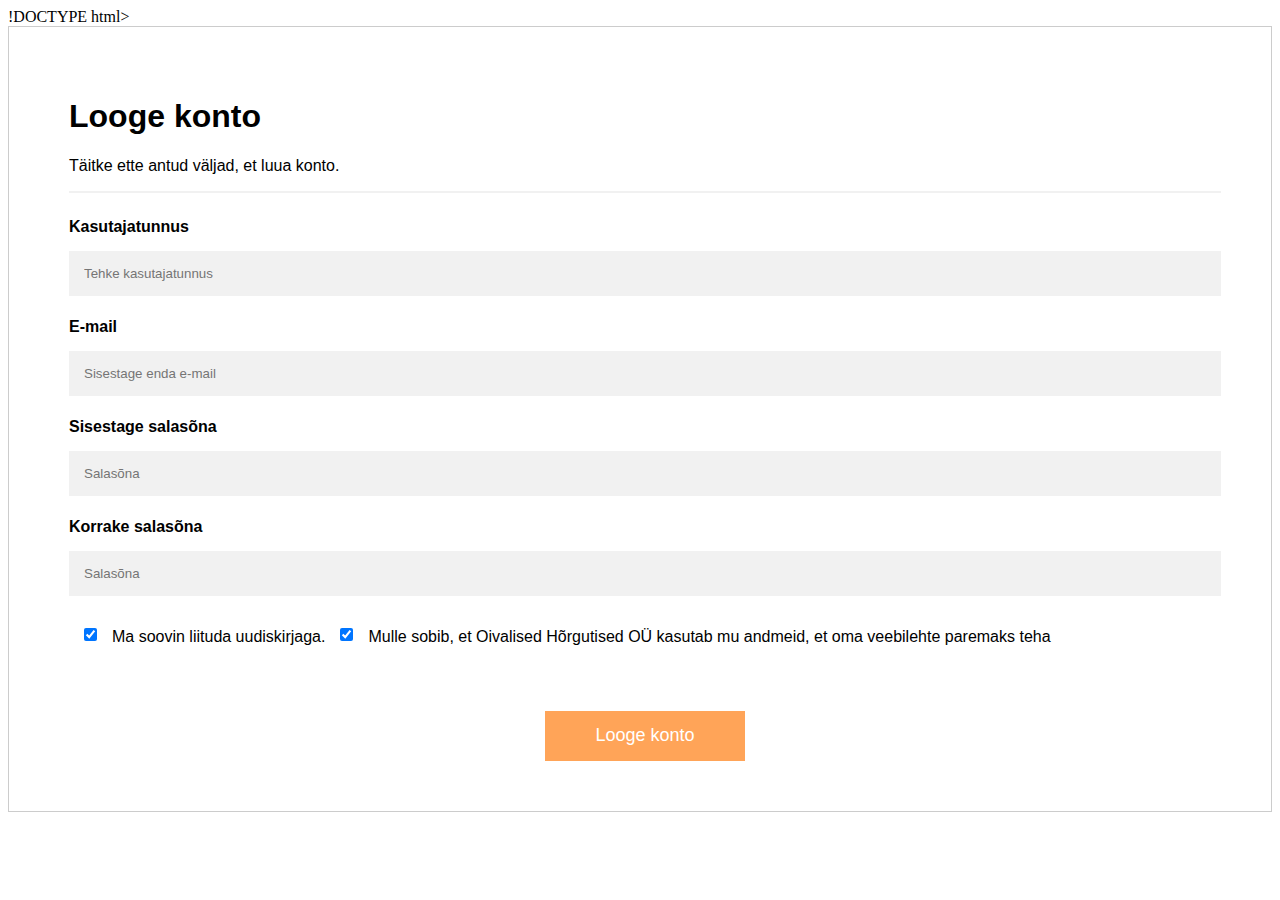
<file: public/konto_loomine.html>
!DOCTYPE html>
<html lang="en">
<head>
    <meta charset="UTF-8">
    <meta name="viewport" content="width=device-width, initial-scale=1.0">
    <title>Document</title>
    <link rel="stylesheet" href="konto_loomine.css">
</head>
<body>
    <form action="action_page.php" style="border:1px solid #ccc">
        <div class="container">
          <h1>Looge konto</h1>
          <p>Täitke ette antud väljad, et luua konto.</p>
          <hr>
          
          <label for="email"><b>Kasutajatunnus</b></label>
          <input type="text" placeholder="Tehke kasutajatunnus" name="email" required title = "Palun sisestage kasutajatunnus">

          <label for="email"><b>E-mail</b></label>
          <input type="text" placeholder="Sisestage enda e-mail" name="email" required title = "Palun sisestage enda e-mail">
      
          <label for="psw"><b>Sisestage salasõna</b></label>
          <input type="password" placeholder="Salasõna" name="psw" required title = "Palun sisestae salasõna">
      
          <label for="psw-repeat"><b>Korrake salasõna</b></label>
          <input type="password" placeholder="Salasõna" name="psw-repeat" required title="Palun korrake salasõna">
      
          <div class = "check">
            <div class = "checkbox-container">
            <label>
            <input type="checkbox" checked="checked" class = "check"> Ma soovin liituda uudiskirjaga.
            <input type="checkbox" checked = "checked" class = "check"> Mulle sobib, et Oivalised Hõrgutised OÜ kasutab mu andmeid, et oma veebilehte paremaks teha
        </label>
        </div>
            </div>

            <div class="center-container">
            <button type="submit">Looge konto</button>
          </div>
        </div>
      </form> 

</body>
</html>
</style>

</body>
</style>
</file>
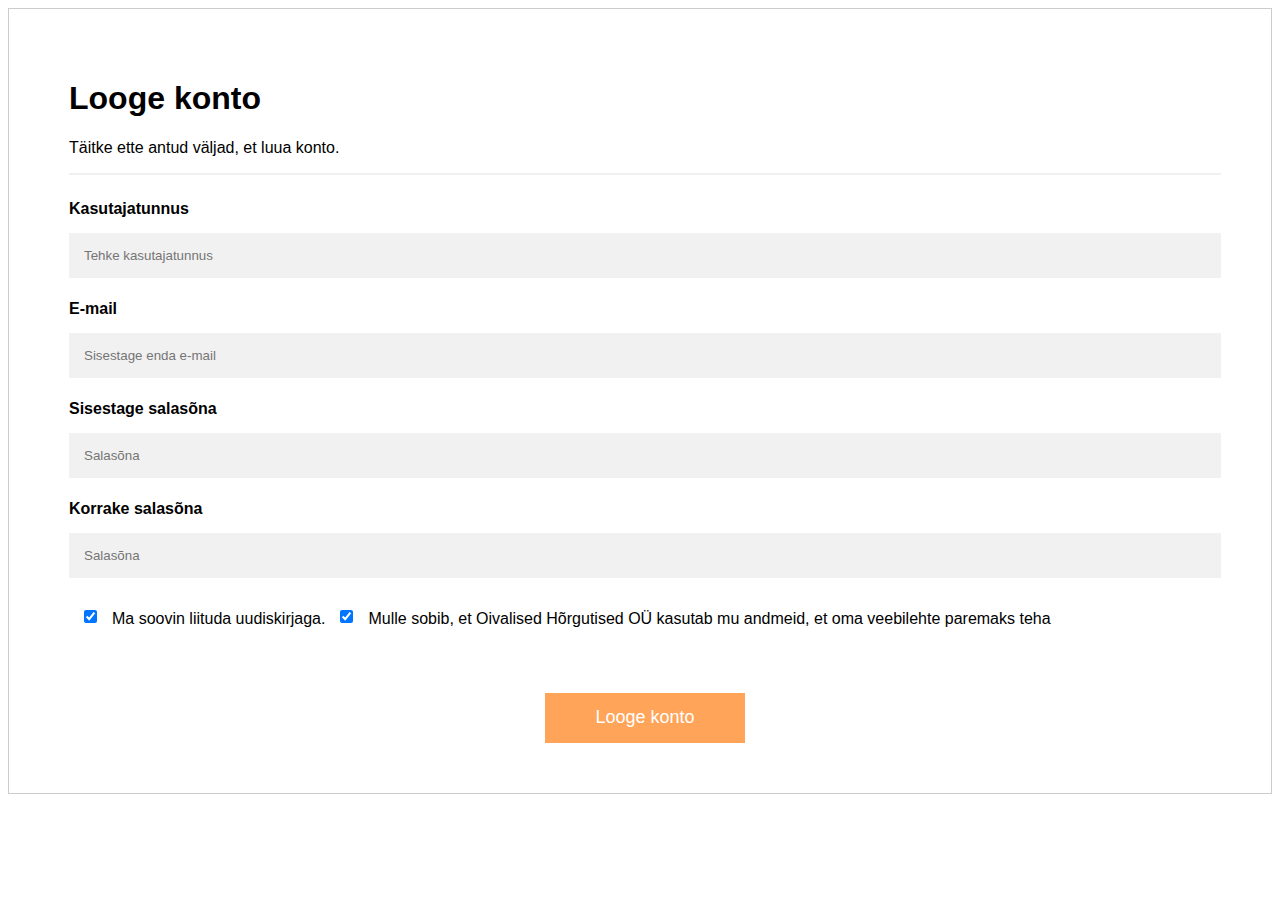
<file: public/Konto_loomine.html>
<!DOCTYPE html>
<html lang="en">
<head>
    <meta charset="UTF-8">
    <meta name="viewport" content="width=device-width, initial-scale=1.0">
    <title>Document</title>
    <link rel="stylesheet" href="konto_loomise_style.css">
</head>
<body>
    <form action="action_page.php" style="border:1px solid #ccc">
        <div class="container">
          <h1>Looge konto</h1>
          <p>Täitke ette antud väljad, et luua konto.</p>
          <hr>
          
          <label for="email"><b>Kasutajatunnus</b></label>
          <input type="text" placeholder="Tehke kasutajatunnus" name="email" required title = "Palun sisestage kasutajatunnus">

          <label for="email"><b>E-mail</b></label>
          <input type="text" placeholder="Sisestage enda e-mail" name="email" required title = "Palun sisestage enda e-mail">
      
          <label for="psw"><b>Sisestage salasõna</b></label>
          <input type="password" placeholder="Salasõna" name="psw" required title = "Palun sisestae salasõna">
      
          <label for="psw-repeat"><b>Korrake salasõna</b></label>
          <input type="password" placeholder="Salasõna" name="psw-repeat" required title="Palun korrake salasõna">
      
          <div class = "check">
            <div class = "checkbox-container">
            <label>
            <input type="checkbox" checked="checked" class = "check"> Ma soovin liituda uudiskirjaga.
            <input type="checkbox" checked = "checked" class = "check"> Mulle sobib, et Oivalised Hõrgutised OÜ kasutab mu andmeid, et oma veebilehte paremaks teha
        </label>
        </div>
            </div>

            <div class="center-container">
            <button type="submit">Looge konto</button>
          </div>
        </div>
      </form> 

</body>
</html>
</style>

</body>
</style>
</file>
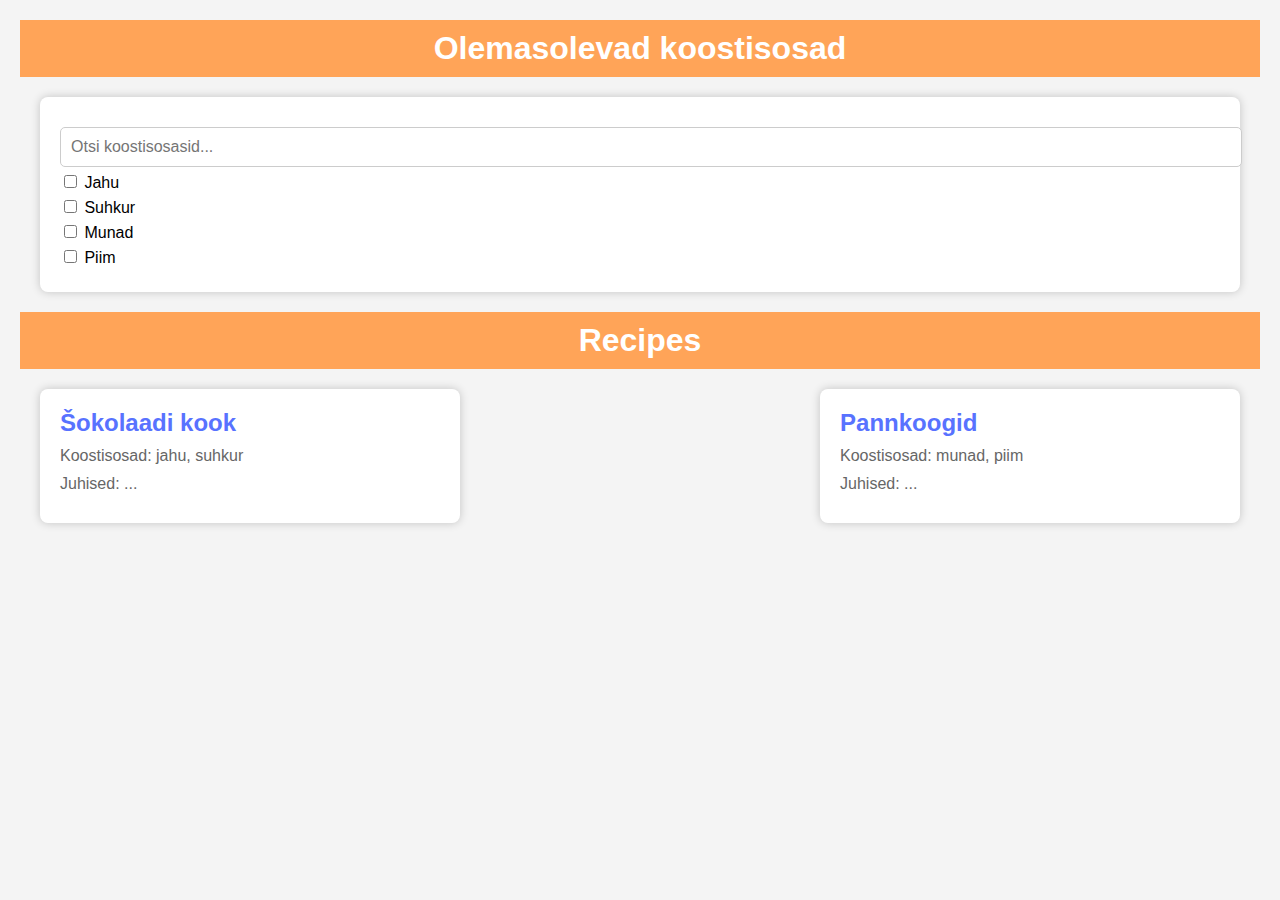
<file: public/olemasolevad_koostisosad.html>
<!DOCTYPE html>
<html>
<head>
    <link rel = "stylesheet" href = "olemasolevad_koostisosad.css">
    <title>Recipe Ingredients</title>
    <style>
        

        input[type="text"] {
            width: 100%;
            padding: 5px;
            margin-top: 10px;
            border: 1px solid #ccc;
            border-radius: 5px;
            font-size: 16px;
            outline: none;
        }

        /* peida checkboxid */
        label {
            display: none;
        }
    </style>
</head>
<body>
    <h1>Olemasolevad koostisosad</h1>

    <form>
        <input type="text" id="ingredientSearch" placeholder="Otsi koostisosasid...">
        <label>
            <input type="checkbox" name="ingredient" value="jahu"> Jahu
        </label>
        <label>
            <input type="checkbox" name="ingredient" value="suhkur"> Suhkur
        </label>
        <label>
            <input type="checkbox" name="ingredient" value="munad"> Munad
        </label>
        <label>
            <input type="checkbox" name="ingredient" value="piim"> Piim
        </label>
        <!-- rohkem koostisosasid -->
    </form>

    <h1>Recipes</h1>

    <div id="recipes">
        <div class="recipe" data-ingredients="jahu, suhkur">
            <h2>Šokolaadi kook</h2>
            <p>Koostisosad: jahu, suhkur</p>
            <p>Juhised: ...</p>
        </div>
        <div class="recipe" data-ingredients="munad, piim">
            <h2>Pannkoogid</h2>
            <p>Koostisosad: munad, piim</p>
            <p>Juhised: ...</p>
        </div>
        <!-- peaks siia kõik retseptide previewd panema -->
    </div>

    <script>
const searchInput = document.getElementById('ingredientSearch');
const checkboxes = document.querySelectorAll('input[type="checkbox"][name="ingredient"]');
const recipes = document.querySelectorAll('.recipe');

function updateVisibility() {
    const checkedIngredients = Array.from(checkboxes)
        .filter(checkbox => checkbox.checked)
        .map(checkbox => checkbox.value.toLowerCase());

    recipes.forEach(recipe => {
        const ingredients = recipe.getAttribute('data-ingredients').split(', ').map(ingredient => ingredient.toLowerCase());
        const shouldDisplayRecipe = checkedIngredients.every(ingredient => ingredients.includes(ingredient));

        recipe.style.display = shouldDisplayRecipe ? 'block' : 'none';
    }
    );

    checkboxes.forEach(checkbox => {
        const ingredientName = checkbox.value.toLowerCase();
        const label = checkbox.closest('label');
        const searchValue = searchInput.value.toLowerCase();
        const shouldBeDisplayed = ingredientName.includes(searchValue);

        if (checkbox.checked || shouldBeDisplayed) {
            label.style.display = 'block';
        } else {
            label.style.display = 'none';
        }
    });
}

searchInput.addEventListener('input', updateVisibility);

checkboxes.forEach(checkbox => {
    checkbox.addEventListener('change', updateVisibility);
    // esialgu on kõike näha
    checkbox.closest('label').style.display = 'block';
});

// initialize visibility
updateVisibility();

    </script>
</body>
</html>
</file>
<file: public/konto_loomine.css>
* {box-sizing: border-box}

h1 {
    font-family: Arial, Helvetica, sans-serif
}
p {
    font-family: Arial, Helvetica, sans-serif;
}
/* Full-width input fields */
  input[type=text], input[type=password] {
  width: 100%;
  padding: 15px;
  margin: 5px 0 22px 0;
  display: inline-block;
  border: none;
  background: #f1f1f1;
  font-family: Arial, Helvetica, sans-serif;
  margin-right: 150px;
}

input[type=text]:focus, input[type=password]:focus {
  background-color: #ddd;
  outline: none;
}

hr {
  border: 1px solid #f1f1f1;
  margin-bottom: 25px;

}
.check {
    font-family: Arial, Helvetica, sans-serif;
    margin-top: 5px;
    display: flex; /* Display checkbox and label side by side */
  align-items: center; /* Vertically center checkbox and label */
  margin-bottom: 10px; /* Adjust the spacing between checkboxes */
}
.checkbox-container{
    display: flex;
    flex-direction: column; /* Stack items vertically */
}
label {
    font-family: Arial, Helvetica, sans-serif;
    display: flex; /* Display label and checkbox side by side */
    align-items: center; /* Vertically center label and checkbox */
    margin-bottom: 10px; /* Adjust the spacing between checkboxes */
}
input[type="checkbox"] {
    margin-right: 15px; /* Add spacing between checkbox and text */
    margin-left: 15px;
}
/* style for buttons */
button {
  background-color: #FFA458;
  color: white;
  padding: 10px 20px; 
  border: none;
  cursor: pointer;
  width: 200px;
  height: 50px;
  font-family: Arial, Helvetica, sans-serif;
  font-size: large;
  margin-top: 40px;
}

.center-container {
    text-align: center;
}


/* padding to container elements */
.container {
  padding: 50px;
  margin-left: 10px;
  
}
</file>
<file: public/konto_loomise_style.css>
* {box-sizing: border-box}

h1 {
    font-family: Arial, Helvetica, sans-serif
}
p {
    font-family: Arial, Helvetica, sans-serif;
}
/* Full-width input fields */
  input[type=text], input[type=password] {
  width: 100%;
  padding: 15px;
  margin: 5px 0 22px 0;
  display: inline-block;
  border: none;
  background: #f1f1f1;
  font-family: Arial, Helvetica, sans-serif;
  margin-right: 150px;
}

input[type=text]:focus, input[type=password]:focus {
  background-color: #ddd;
  outline: none;
}

hr {
  border: 1px solid #f1f1f1;
  margin-bottom: 25px;

}
.check {
    font-family: Arial, Helvetica, sans-serif;
    margin-top: 5px;
    display: flex; /* Display checkbox and label side by side */
  align-items: center; /* Vertically center checkbox and label */
  margin-bottom: 10px; /* Adjust the spacing between checkboxes */
}
.checkbox-container{
    display: flex;
    flex-direction: column; /* Stack items vertically */
}
label {
    font-family: Arial, Helvetica, sans-serif;
    display: flex; /* Display label and checkbox side by side */
    align-items: center; /* Vertically center label and checkbox */
    margin-bottom: 10px; /* Adjust the spacing between checkboxes */
}
input[type="checkbox"] {
    margin-right: 15px; /* Add spacing between checkbox and text */
    margin-left: 15px;
}
/* style for buttons */
button {
  background-color: #FFA458;
  color: white;
  padding: 10px 20px; 
  border: none;
  cursor: pointer;
  width: 200px;
  height: 50px;
  font-family: Arial, Helvetica, sans-serif;
  font-size: large;
  margin-top: 40px;
}

.center-container {
    text-align: center;
}


/* padding to container elements */
.container {
  padding: 50px;
  margin-left: 10px;
  
}
</file>
<file: public/olemasolevad_koostisosad.css>
body, h1 {
    margin: 0;
    padding: 0;
}

body {
    font-family: Arial, sans-serif;
    background-color: #f4f4f4;
    padding: 20px;
}

h1 {
    background-color: #FFA458; /* peaks muutma värviskeemi vb */
    color: #fff;
    padding: 10px;
    text-align: center;
}

form {
    background-color: #fff;
    padding: 20px;
    border-radius: 8px;
    box-shadow: 0 0 10px rgba(0, 0, 0, 0.2);
    margin: 20px;
}

form input[type="text"] {
    width: 100%;
    padding: 10px;
    margin-top: 10px;
    border: 1px solid #ccc;
    border-radius: 5px;
    font-size: 16px;
    outline: none;
}

/* labelid ja checkboxid */
label {
    display: block;
    margin: 5px 0;
    position: relative;
    cursor: pointer;
}


input[type="checkbox"] + label::before {
    content: '';
    position: absolute;
    left: 0;
    top: 2px;
    width: 20px;
    height: 20px;
    border: 2px solid #5872FF; /* komplementaarne värv */
    background-color: #fff;
    border-radius: 3px;
    visibility: visible; /* checkboxid nähtavaks */
}

input[type="checkbox"]:checked + label::before {
    background-color: #5872FF; 
    border-color: #5872FF; 
}

/* recipe container */
#recipes {
    margin: 20px;
    display: flex;
    flex-wrap: wrap;
    justify-content: space-between;
}

.recipe {
    background-color: #fff;
    padding: 20px;
    border-radius: 8px;
    box-shadow: 0 0 10px rgba(0, 0, 0, 0.2);
    margin-bottom: 20px;
    width: calc(33.33% - 20px);
}

.recipe h2 {
    font-size: 24px;
    margin: 0;
    color: #5872FF;
}

.recipe p {
    margin: 10px 0;
    color: #666;
}
</file>
